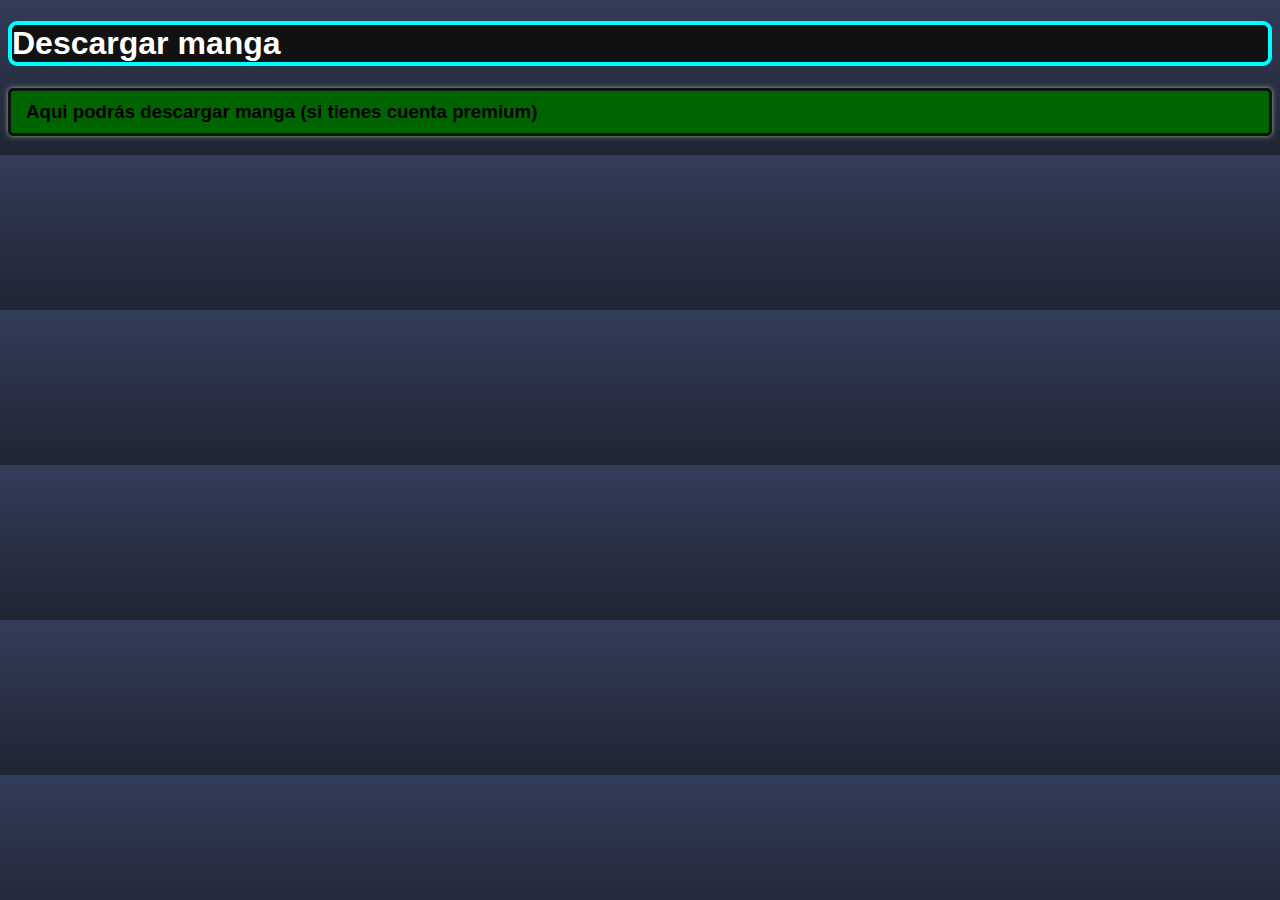
<file: pagina_D/descarga.html>
<!doctype html>
<html>
<head>
  <title>Descargador_de_manga</title>
  <link rel="stylesheet" href="D_pagina1.css">
</head>
<body>
  <h1 class="titulo">Descargar manga</h1>
  <h3 class="descargador_txt">Aqui podrás descargar manga (si tienes cuenta premium) </h3>
</body>
</html>
</file>
<file: pagina_D/D_pagina1.css>
.especial {
  padding: 20px 40px;
  border: 4px solid #0ff; /* color base */
  border-radius: 10px;
  text-align: center;
  font-weight: bold;
  color: white;
  background: #111;
  animation: brillo 1.5s infinite alternate;
  text-shadow: 0 0 5px #0ff, 0 0 10px #0ff, 0 0 20px #0ff;
  box-shadow: 0 0 10px #0ff, 0 0 20px #0ff, 0 0 30px #0ff; /* efecto inicial */
}

@keyframes brillo {
  0% {
    box-shadow: 0 0 10px #0ff, 0 0 20px #0ff, 0 0 30px #0ff;
  }
  100% {
    box-shadow: 0 0 20px #0ff, 0 0 40px #0ff, 0 0 60px #0ff;
  }
}

.titulo {border: 4px solid #0ff;
        border-radius: 9px;
        color: white;
        background: #111}

body {background: linear-gradient(to bottom, rgba(40, 50, 80, 0.95), rgba(20, 25, 40, 0.95));
  font-family: Arial, sans-serif;}

.primero {
  color: white;
  background: blueviolet;
  border-radius: 5px;
  border: 3px solid #111;
  padding: 10px 15px;
  box-shadow: 0 0 5px blueviolet;
}

.manga-card {
  background: rgba(30, 40, 60, 0.9);
  border: 2px solid #0ff;
  border-radius: 10px;
  padding: 15px;
  margin: 10px;
  width: 200px;
  display: inline-block;
  vertical-align: top;
  text-align: center;
  box-shadow: 0 0 10px #0ff;
}

.manga-card img {
  width: 100%;
  border-radius: 5px;
}

.manga-title {
  color: #0ff;
  margin: 10px 0 5px 0;
}

.manga-description {
  color: white;
  font-size: 14px;
}

.manga-actions button {
  margin: 5px 3px;
  background: #111;
  color: #0ff;
  border: 1px solid #0ff;
  border-radius: 5px;
  cursor: pointer;
}
.manga-actions button:hover {
  box-shadow: 0 0 10px #0ff;
}
.like2 {
  color: limegreen;
}
.descargador_txt {color: black;
                 background: darkgreen;
                 border-radius: 5px;
                 border: 3px solid #111;
                 padding: 10px 15px;
                 box-shadow: 0 0 5px darkseagreen}
</file>
